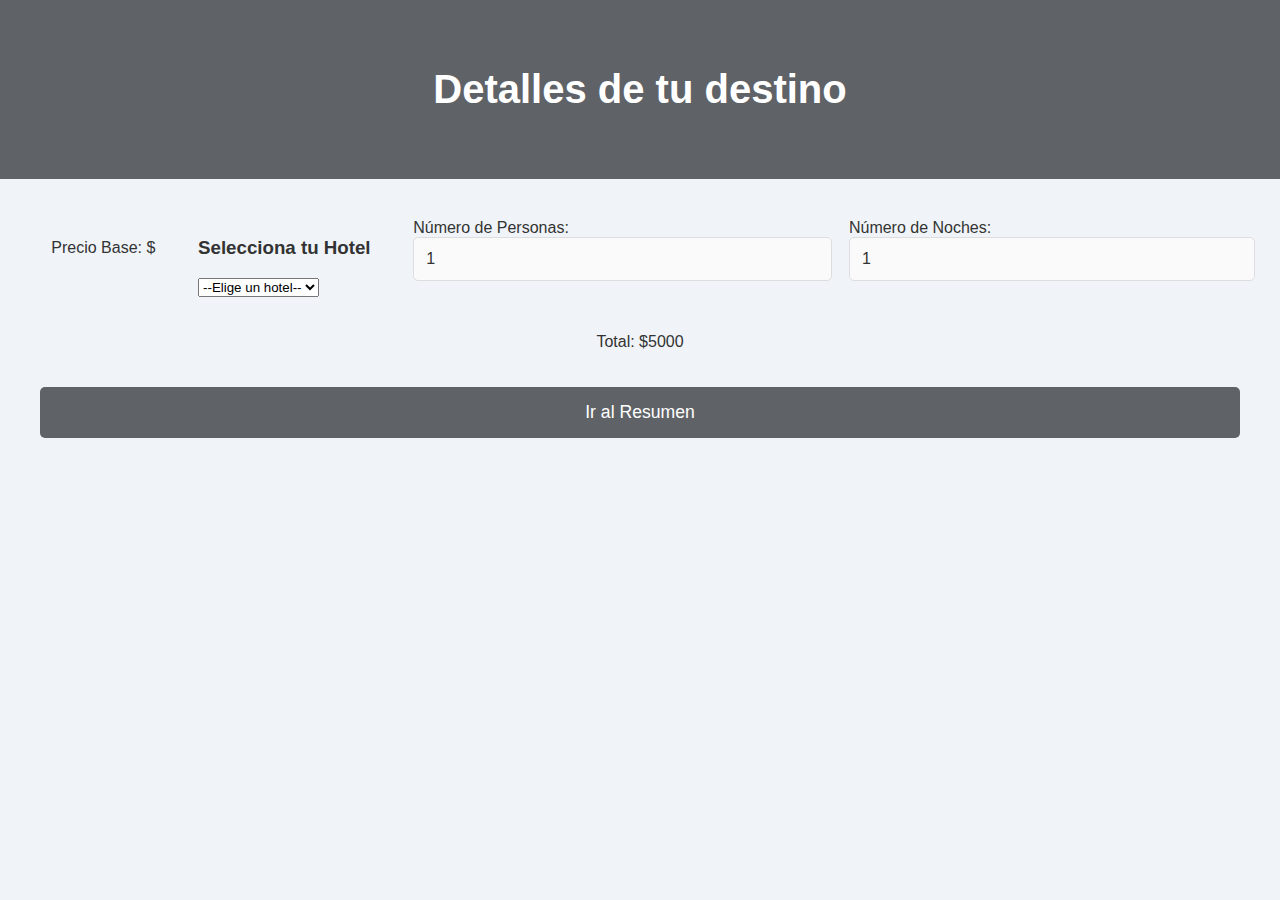
<file: detalles.html>
<!DOCTYPE html>
<html lang="es">
<head>
    <meta charset="UTF-8">
    <meta name="viewport" content="width=device-width, initial-scale=1.0">
    <title>Detalle del Destino</title>
    <link rel="stylesheet" href="styles.css">
</head>
<body>
    <header>
        <h1>Detalles de tu destino</h1>
    </header>

    <div class="container">
        <div class="ciudad-info">
            <h2 id="city-name"></h2> 
            <p id="city-desc"></p> 
            <p id="city-price">Precio Base: $</p>
        </div>

        <div class="hotel-list">
            <h3>Selecciona tu Hotel</h3>
            <select id="hotel-select" onchange="selectHotel()">
                <option value="">--Elige un hotel--</option>
            </select>
        </div>

        <div class="form-group">
            <label for="num-peoples">Número de Personas:</label>
            <input type="number" id="num-peoples" value="1" min="1" oninput="calcularTotal()">
        </div>

        <div class="form-group">
            <label for="num-nights">Número de Noches:</label>
            <input type="number" id="num-nights" value="1" min="1" oninput="calcularTotal()">
        </div>

        <div class="calc">
            <p>Total: $<span id="total-price">5000</span></p>
        </div>

        <button class="btn" onclick="GuardarDatos()">Ir al Resumen</button>
    </div>

    <script src="localstore.js"></script>
</body>
</html>
</file>
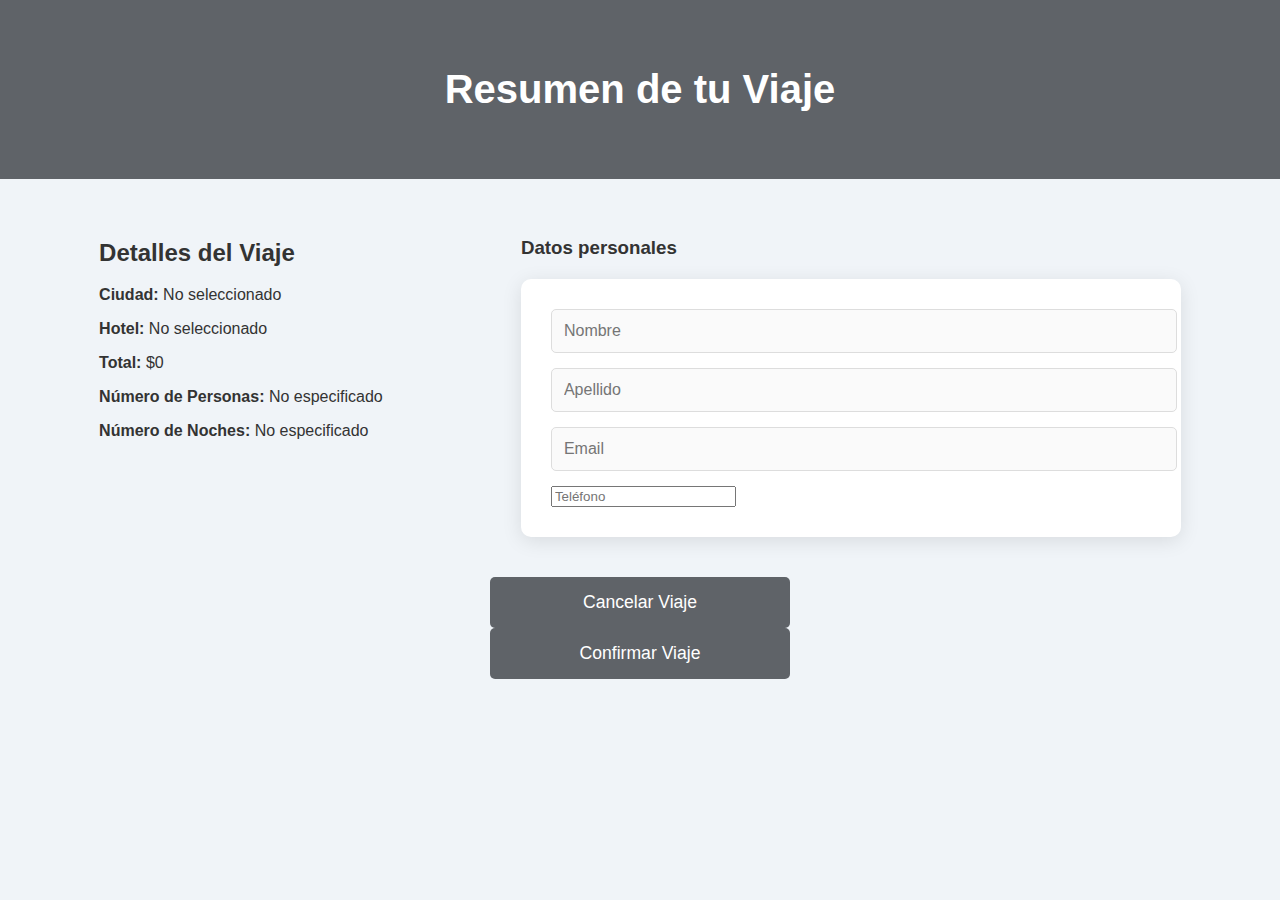
<file: resumen.html>
<!DOCTYPE html>
<html lang="es">
<head>
    <meta charset="UTF-8">
    <meta name="viewport" content="width=device-width, initial-scale=1.0">
    <title>Resumen de tu Viaje</title>
    <link rel="stylesheet" href="styles.css">
</head>
<body>
    <header>
        <h1>Resumen de tu Viaje</h1>
    </header>

    <div class="container">
        <section>
            <h2>Detalles del Viaje</h2>
            <p><strong>Ciudad:</strong> <span id="selected-city">Cargando...</span></p>
            <p><strong>Hotel:</strong> <span id="selected-hotel">Cargando...</span></p>
            <p><strong>Total:</strong> <span id="final-total">Cargando...</span></p>
            <p><strong>Número de Personas:</strong> <span id="selected-personas">Cargando...</span></p>
            <p><strong>Número de Noches:</strong> <span id="selected-noches">Cargando...</span></p>
        </section>
        <section>
            <h3>Datos personales</h3>
            <form id="reservation-form">
                <div class="input-group">
                    <input type="text" id="name" placeholder="Nombre" required>
                    <input type="text" id="surname" placeholder="Apellido" required>
                    <input type="email" id="email" placeholder="Email" required>
                    <input type="tel" id="phone" placeholder="Teléfono" required>
                </div>
            </form>
        </section>
        <section class="form-actions">
            <button class="cancel" onclick="window.location.href='index.html'">Cancelar Viaje</button>
            <button class="confirm" onclick="submitForm(event)">Confirmar Viaje</button>
        </section>
    </div>

    <script src="localstore.js"></script>

    <script>
        function loadResumenDatos() {
            const selectedCityDetails = JSON.parse(localStorage.getItem('selectedCityDetails'));

            if (selectedCityDetails) {
                document.getElementById("selected-city").textContent = selectedCityDetails.city || "No seleccionado";
                document.getElementById("selected-hotel").textContent = selectedCityDetails.hotel || "No seleccionado";
                document.getElementById("final-total").textContent = `$${selectedCityDetails.totalPrice}` || "$0";
                document.getElementById("selected-personas").textContent = selectedCityDetails.numPersonas || "No especificado";
                document.getElementById("selected-noches").textContent = selectedCityDetails.numNoches || "No especificado";
            } else {
                document.getElementById("selected-city").textContent = "No seleccionado";
                document.getElementById("selected-hotel").textContent = "No seleccionado";
                document.getElementById("final-total").textContent = "$0";
                document.getElementById("selected-personas").textContent = "No especificado";
                document.getElementById("selected-noches").textContent = "No especificado";
            }
        }

        document.addEventListener("DOMContentLoaded", loadResumenDatos);
    </script>
</body>
</html>
</file>
<file: styles.css>
body {
    font-family: 'Roboto', sans-serif;
    background-color: #f0f4f8;
    margin: 0;
    padding: 0;
    color: #333;
}

header {
    background-color: #5f6368;
    color: white;
    text-align: center;
    padding: 40px 20px;
}

header h1 {
    font-size: 2.5em;
    font-weight: 600;
}

.container {
    display: flex;
    justify-content: space-around;
    flex-wrap: wrap;
    gap: 20px;
    padding: 40px;
}

.city-card {
    background-color: #ffffff;
    border-radius: 10px;
    box-shadow: 0 4px 20px rgba(0, 0, 0, 0.1);
    width: 280px;
    text-align: center;
    transition: transform 0.3s ease, box-shadow 0.3s ease;
}

.city-card:hover {
    transform: translateY(-10px);
    box-shadow: 0 6px 20px rgba(0, 0, 0, 0.2);
}

.city-card img {
    width: 100%;
    height: 200px;
    object-fit: cover;
    border-top-left-radius: 10px;
    border-top-right-radius: 10px;
}

.city-card h2 {
    font-size: 1.8em;
    margin: 20px 0 10px;
}

.city-card p {
    font-size: 1em;
    color: #555;
    margin: 0 0 15px;
}

.city-card .price {
    font-size: 1.2em;
    color: #2d8ef7;
    margin-bottom: 20px;
}

.city-card button {
    background-color: #2d8ef7;
    color: white;
    border: none;
    padding: 12px 30px;
    font-size: 1.1em;
    border-radius: 5px;
    cursor: pointer;
    transition: background-color 0.3s ease;
}

.city-card button:hover {
    background-color: #1a72d9;
}

form {
    background-color: #ffffff;
    padding: 30px;
    border-radius: 10px;
    box-shadow: 0 4px 20px rgba(0, 0, 0, 0.1);
    width: 100%;
    max-width: 600px;
    margin: 20px auto;
}

form h3 {
    font-size: 1.8em;
    margin-bottom: 20px;
    text-align: center;
    color: #5f6368;
}

input[type="text"], input[type="email"], input[type="number"] {
    width: 100%;
    padding: 12px;
    font-size: 1em;
    margin-bottom: 15px;
    border-radius: 5px;
    border: 1px solid #ddd;
    background-color: #fafafa;
    color: #333;
}

input[type="text"]:focus, input[type="email"]:focus, input[type="number"]:focus {
    border-color: #2d8ef7;
    outline: none;
}

button {
    width: 100%;
    padding: 15px;
    background-color: #5f6368;
    color: white;
    font-size: 1.1em;
    border: none;
    border-radius: 5px;
    cursor: pointer;
    transition: background-color 0.3s ease;
}

button:hover {
    background-color: #2d8ef7;
}

.summary {
    background-color: #ffffff;
    padding: 20px;
    border-radius: 10px;
    box-shadow: 0 4px 20px rgba(0, 0, 0, 0.1);
    margin-top: 30px;
    font-size: 1.1em;
}

.summary h3 {
    font-size: 1.8em;
    margin-bottom: 15px;
    color: #5f6368;
    text-align: center;
}

.summary p {
    margin: 10px 0;
}
</file>
